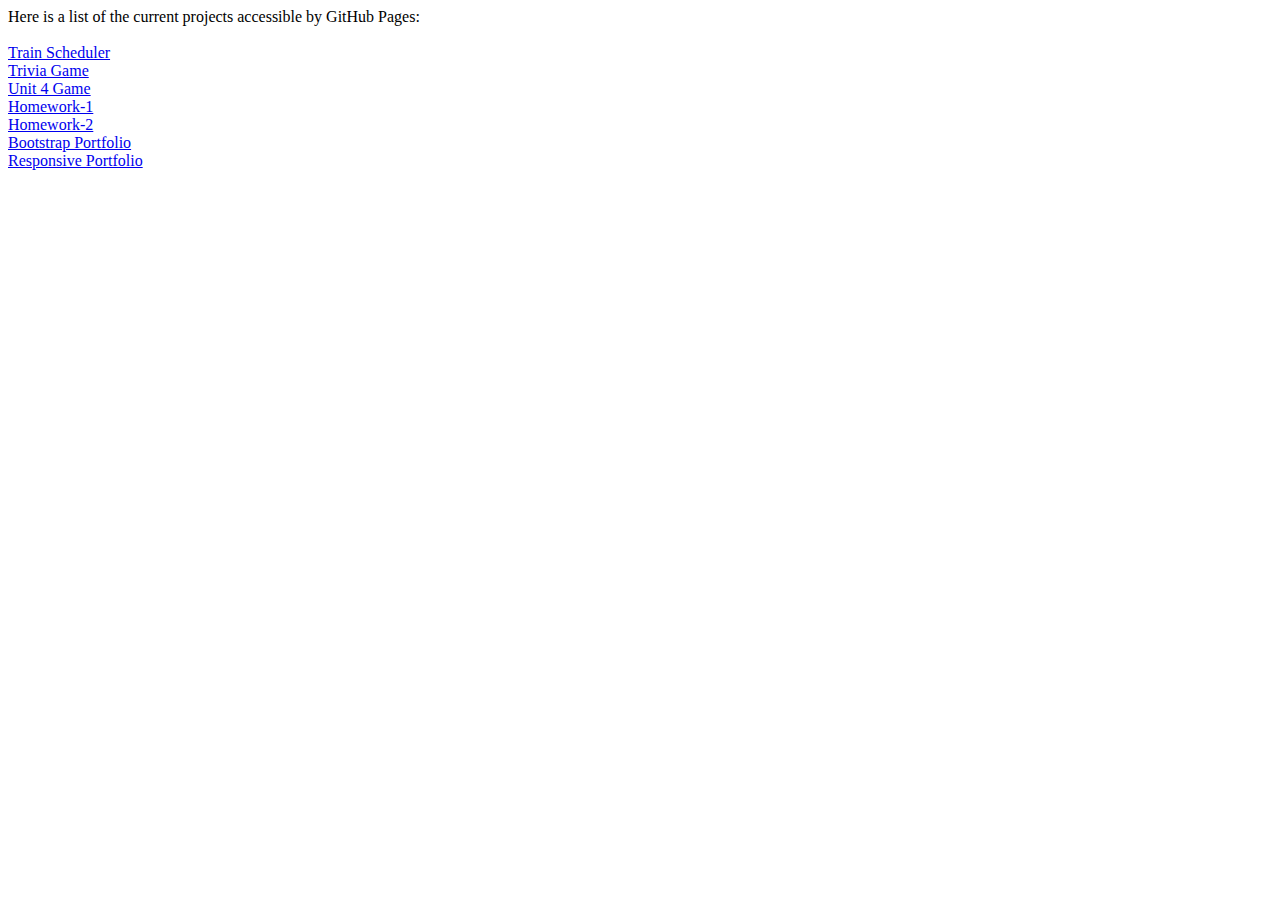
<file: index.html>
<!DOCTYPE html>
<html lang="en">
<head>
    <meta charset="UTF-8">
    <meta name="viewport" content="width=device-width, initial-scale=1.0">
    <meta http-equiv="X-UA-Compatible" content="ie=edge">
    <title>Home</title>
</head>
<body>
    Here is a list of the current projects accessible by GitHub Pages:<br><br>

    <a href="/TrainScheduler">Train Scheduler</a><br>
    <a href="/TriviaGame">Trivia Game</a><br>
    <a href="/unit-4-game">Unit 4 Game</a><br>
    <a href="/homework-1">Homework-1</a><br>
    <a href="/homework-2">Homework-2</a><br>
    <a href="/Bootstrap-Portfolio">Bootstrap Portfolio</a><br>
    <a href="/Responsive-Portfolio">Responsive Portfolio</a>
</body>
</html>
</file>
